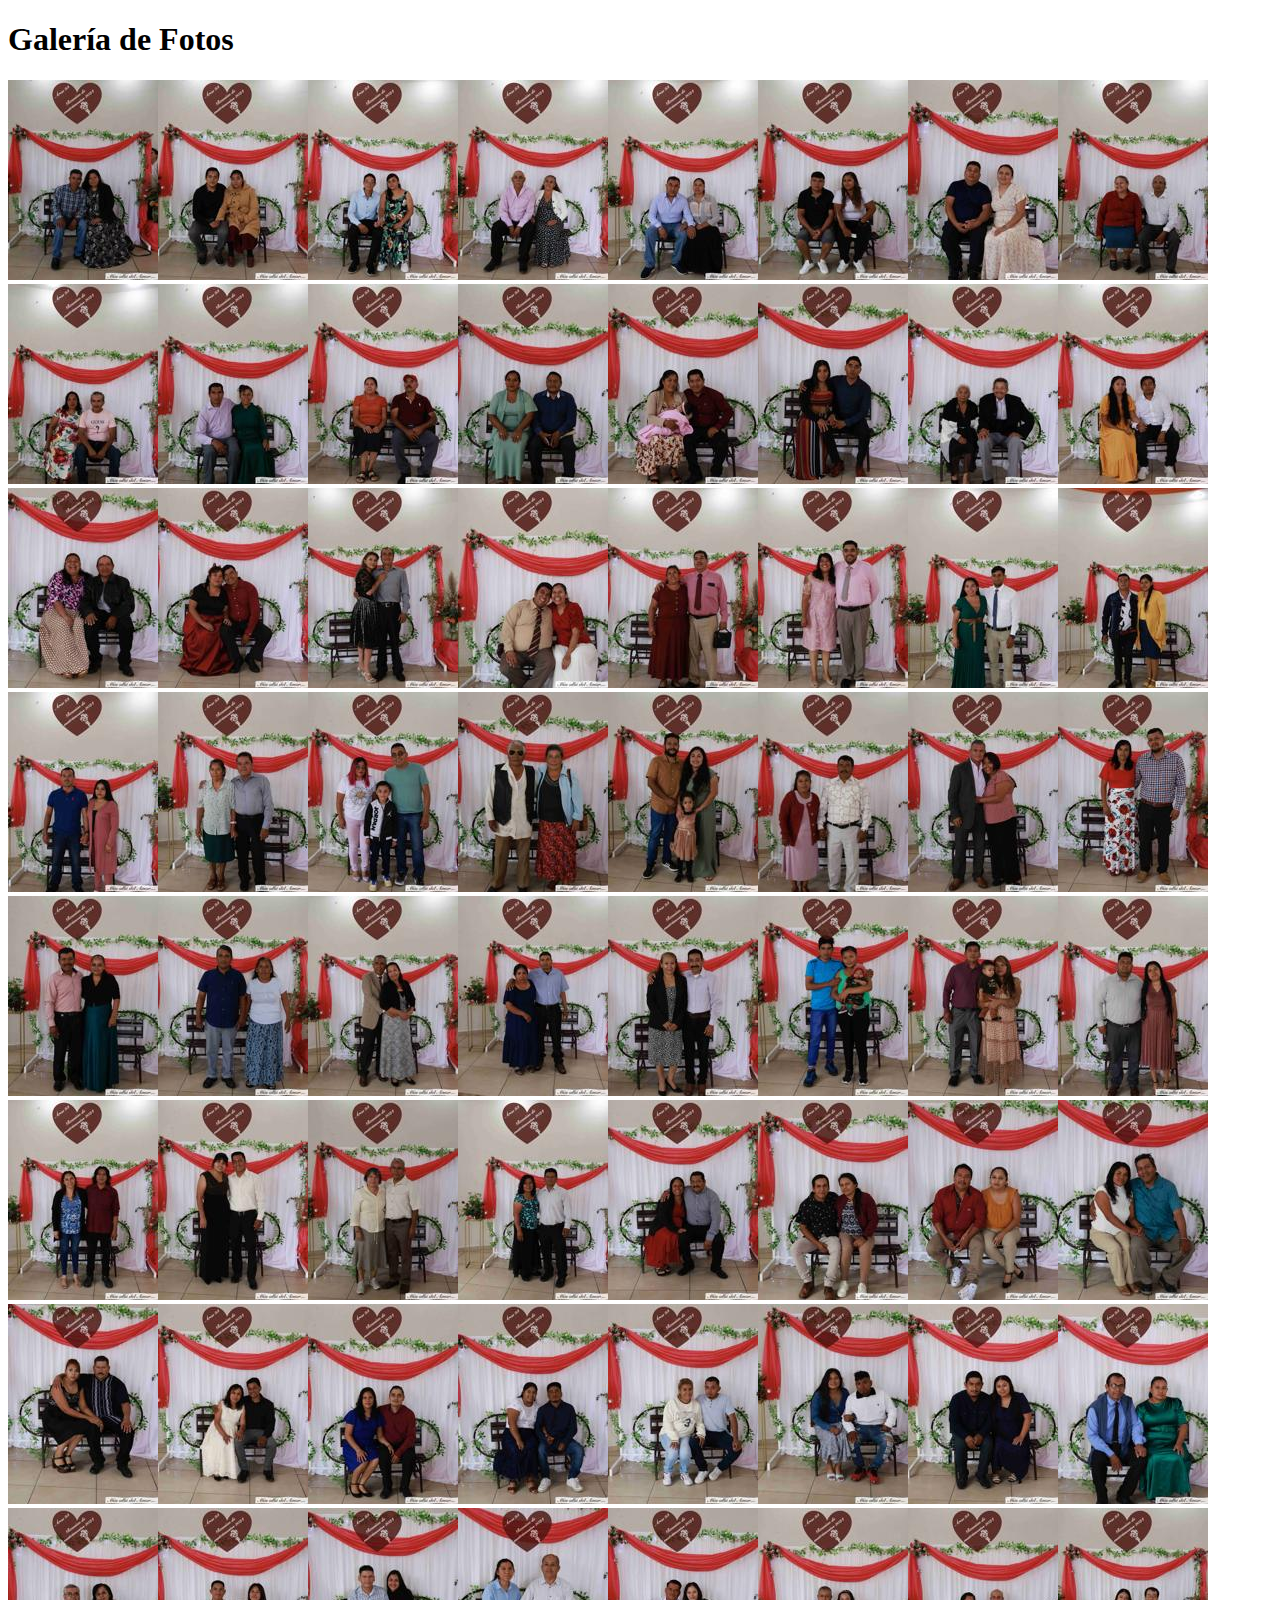
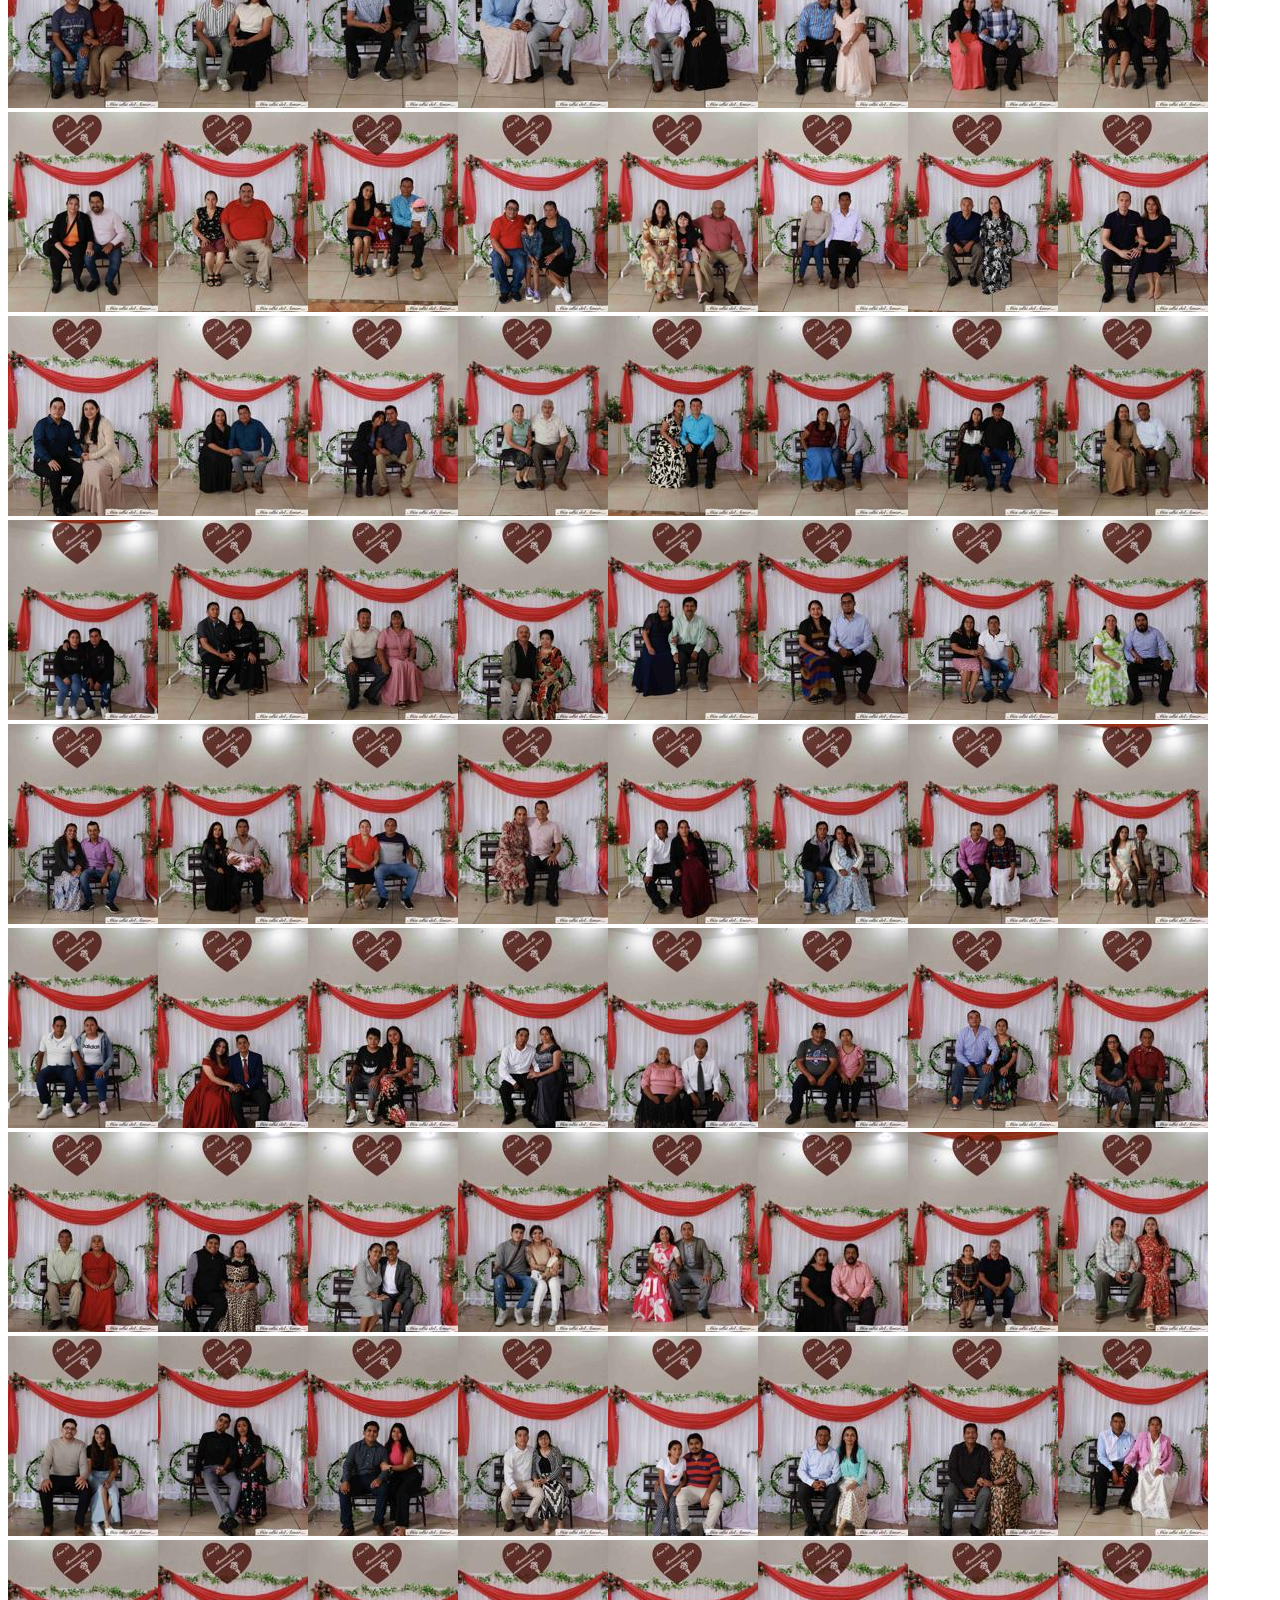
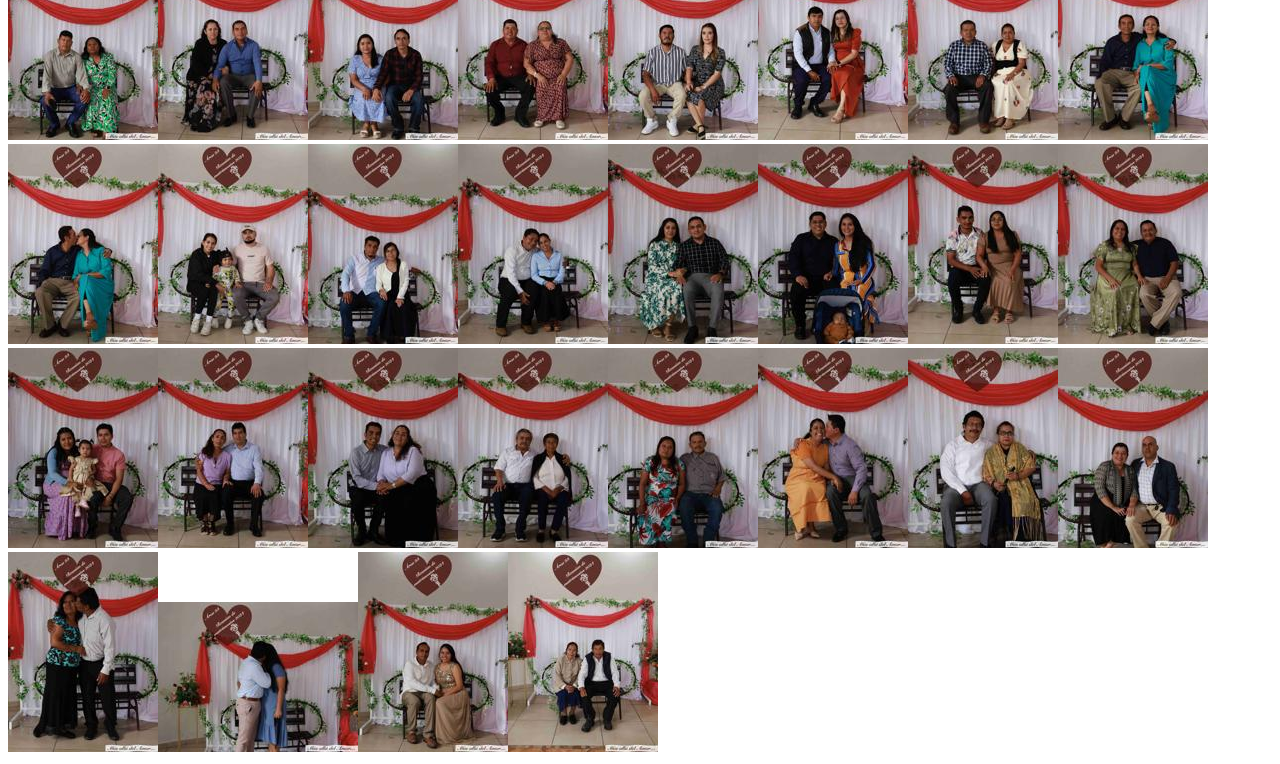
<file: index.html>
<!DOCTYPE html>
<html lang="es">

<head>
  <meta charset="UTF-8">
  <meta name="viewport" content="width=device-width, initial-scale=1.0">
  <title>Galería de Fotos - Blueimp</title>

  <!-- Estilos de Blueimp Gallery -->
  <link rel="stylesheet" href="css/blueimp-gallery.min.css" />
</head>

<body>

  <h1>Galería de Fotos</h1>

  <!-- Contenedor de la galería -->
  <div id="links" class="gallery">
    <a href="imagenes/Foto-1.JPG" title="Foto 1"><img src="imagenes/thumbnails/Foto-1.JPG"
        alt="Foto 1"></a><a href="imagenes/Foto-2.JPG" title="Foto 2"><img src="imagenes/thumbnails/Foto-2.JPG"
        alt="Foto 2"></a><a href="imagenes/Foto-3.JPG" title="Foto 3"><img src="imagenes/thumbnails/Foto-3.JPG"
        alt="Foto 3"></a><a href="imagenes/Foto-4.JPG" title="Foto 4"><img src="imagenes/thumbnails/Foto-4.JPG"
        alt="Foto 4"></a><a href="imagenes/Foto-5.JPG" title="Foto 5"><img src="imagenes/thumbnails/Foto-5.JPG"
        alt="Foto 5"></a><a href="imagenes/Foto-6.JPG" title="Foto 6"><img src="imagenes/thumbnails/Foto-6.JPG"
        alt="Foto 6"></a><a href="imagenes/Foto-7.JPG" title="Foto 7"><img src="imagenes/thumbnails/Foto-7.JPG"
        alt="Foto 7"></a><a href="imagenes/Foto-8.JPG" title="Foto 8"><img src="imagenes/thumbnails/Foto-8.JPG"
        alt="Foto 8"></a><a href="imagenes/Foto-9.JPG" title="Foto 9"><img src="imagenes/thumbnails/Foto-9.JPG"
        alt="Foto 9"></a><a href="imagenes/Foto-10.JPG" title="Foto 10"><img src="imagenes/thumbnails/Foto-10.JPG"
        alt="Foto 10"></a><a href="imagenes/Foto-11.JPG" title="Foto 11"><img src="imagenes/thumbnails/Foto-11.JPG"
        alt="Foto 11"></a><a href="imagenes/Foto-12.JPG" title="Foto 12"><img src="imagenes/thumbnails/Foto-12.JPG"
        alt="Foto 12"></a><a href="imagenes/Foto-13.JPG" title="Foto 13"><img src="imagenes/thumbnails/Foto-13.JPG"
        alt="Foto 13"></a><a href="imagenes/Foto-14.JPG" title="Foto 14"><img src="imagenes/thumbnails/Foto-14.JPG"
        alt="Foto 14"></a><a href="imagenes/Foto-15.JPG" title="Foto 15"><img src="imagenes/thumbnails/Foto-15.JPG"
        alt="Foto 15"></a><a href="imagenes/Foto-16.JPG" title="Foto 16"><img src="imagenes/thumbnails/Foto-16.JPG"
        alt="Foto 16"></a><a href="imagenes/Foto-17.JPG" title="Foto 17"><img src="imagenes/thumbnails/Foto-17.JPG"
        alt="Foto 17"></a><a href="imagenes/Foto-18.JPG" title="Foto 18"><img src="imagenes/thumbnails/Foto-18.JPG"
        alt="Foto 18"></a><a href="imagenes/Foto-19.JPG" title="Foto 19"><img src="imagenes/thumbnails/Foto-19.JPG"
        alt="Foto 19"></a><a href="imagenes/Foto-20.JPG" title="Foto 20"><img src="imagenes/thumbnails/Foto-20.JPG"
        alt="Foto 20"></a><a href="imagenes/Foto-21.JPG" title="Foto 21"><img src="imagenes/thumbnails/Foto-21.JPG"
        alt="Foto 21"></a><a href="imagenes/Foto-22.JPG" title="Foto 22"><img src="imagenes/thumbnails/Foto-22.JPG"
        alt="Foto 22"></a><a href="imagenes/Foto-23.JPG" title="Foto 23"><img src="imagenes/thumbnails/Foto-23.JPG"
        alt="Foto 23"></a><a href="imagenes/Foto-24.JPG" title="Foto 24"><img src="imagenes/thumbnails/Foto-24.JPG"
        alt="Foto 24"></a><a href="imagenes/Foto-25.JPG" title="Foto 25"><img src="imagenes/thumbnails/Foto-25.JPG"
        alt="Foto 25"></a><a href="imagenes/Foto-26.JPG" title="Foto 26"><img src="imagenes/thumbnails/Foto-26.JPG"
        alt="Foto 26"></a><a href="imagenes/Foto-27.JPG" title="Foto 27"><img src="imagenes/thumbnails/Foto-27.JPG"
        alt="Foto 27"></a><a href="imagenes/Foto-28.JPG" title="Foto 28"><img src="imagenes/thumbnails/Foto-28.JPG"
        alt="Foto 28"></a><a href="imagenes/Foto-29.JPG" title="Foto 29"><img src="imagenes/thumbnails/Foto-29.JPG"
        alt="Foto 29"></a><a href="imagenes/Foto-30.JPG" title="Foto 30"><img src="imagenes/thumbnails/Foto-30.JPG"
        alt="Foto 30"></a><a href="imagenes/Foto-31.JPG" title="Foto 31"><img src="imagenes/thumbnails/Foto-31.JPG"
        alt="Foto 31"></a><a href="imagenes/Foto-32.JPG" title="Foto 32"><img src="imagenes/thumbnails/Foto-32.JPG"
        alt="Foto 32"></a><a href="imagenes/Foto-33.JPG" title="Foto 33"><img src="imagenes/thumbnails/Foto-33.JPG"
        alt="Foto 33"></a><a href="imagenes/Foto-34.JPG" title="Foto 34"><img src="imagenes/thumbnails/Foto-34.JPG"
        alt="Foto 34"></a><a href="imagenes/Foto-35.JPG" title="Foto 35"><img src="imagenes/thumbnails/Foto-35.JPG"
        alt="Foto 35"></a><a href="imagenes/Foto-36.JPG" title="Foto 36"><img src="imagenes/thumbnails/Foto-36.JPG"
        alt="Foto 36"></a><a href="imagenes/Foto-37.JPG" title="Foto 37"><img src="imagenes/thumbnails/Foto-37.JPG"
        alt="Foto 37"></a><a href="imagenes/Foto-38.JPG" title="Foto 38"><img src="imagenes/thumbnails/Foto-38.JPG"
        alt="Foto 38"></a><a href="imagenes/Foto-39.JPG" title="Foto 39"><img src="imagenes/thumbnails/Foto-39.JPG"
        alt="Foto 39"></a><a href="imagenes/Foto-40.JPG" title="Foto 40"><img src="imagenes/thumbnails/Foto-40.JPG"
        alt="Foto 40"></a><a href="imagenes/Foto-41.JPG" title="Foto 41"><img src="imagenes/thumbnails/Foto-41.JPG"
        alt="Foto 41"></a><a href="imagenes/Foto-42.JPG" title="Foto 42"><img src="imagenes/thumbnails/Foto-42.JPG"
        alt="Foto 42"></a><a href="imagenes/Foto-43.JPG" title="Foto 43"><img src="imagenes/thumbnails/Foto-43.JPG"
        alt="Foto 43"></a><a href="imagenes/Foto-44.JPG" title="Foto 44"><img src="imagenes/thumbnails/Foto-44.JPG"
        alt="Foto 44"></a><a href="imagenes/Foto-45.JPG" title="Foto 45"><img src="imagenes/thumbnails/Foto-45.JPG"
        alt="Foto 45"></a><a href="imagenes/Foto-46.JPG" title="Foto 46"><img src="imagenes/thumbnails/Foto-46.JPG"
        alt="Foto 46"></a><a href="imagenes/Foto-47.JPG" title="Foto 47"><img src="imagenes/thumbnails/Foto-47.JPG"
        alt="Foto 47"></a><a href="imagenes/Foto-48.JPG" title="Foto 48"><img src="imagenes/thumbnails/Foto-48.JPG"
        alt="Foto 48"></a><a href="imagenes/Foto-49.JPG" title="Foto 49"><img src="imagenes/thumbnails/Foto-49.JPG"
        alt="Foto 49"></a><a href="imagenes/Foto-50.JPG" title="Foto 50"><img src="imagenes/thumbnails/Foto-50.JPG"
        alt="Foto 50"></a><a href="imagenes/Foto-51.JPG" title="Foto 51"><img src="imagenes/thumbnails/Foto-51.JPG"
        alt="Foto 51"></a><a href="imagenes/Foto-52.JPG" title="Foto 52"><img src="imagenes/thumbnails/Foto-52.JPG"
        alt="Foto 52"></a><a href="imagenes/Foto-53.JPG" title="Foto 53"><img src="imagenes/thumbnails/Foto-53.JPG"
        alt="Foto 53"></a><a href="imagenes/Foto-54.JPG" title="Foto 54"><img src="imagenes/thumbnails/Foto-54.JPG"
        alt="Foto 54"></a><a href="imagenes/Foto-55.JPG" title="Foto 55"><img src="imagenes/thumbnails/Foto-55.JPG"
        alt="Foto 55"></a><a href="imagenes/Foto-56.JPG" title="Foto 56"><img src="imagenes/thumbnails/Foto-56.JPG"
        alt="Foto 56"></a><a href="imagenes/Foto-57.JPG" title="Foto 57"><img src="imagenes/thumbnails/Foto-57.JPG"
        alt="Foto 57"></a><a href="imagenes/Foto-58.JPG" title="Foto 58"><img src="imagenes/thumbnails/Foto-58.JPG"
        alt="Foto 58"></a><a href="imagenes/Foto-59.JPG" title="Foto 59"><img src="imagenes/thumbnails/Foto-59.JPG"
        alt="Foto 59"></a><a href="imagenes/Foto-60.JPG" title="Foto 60"><img src="imagenes/thumbnails/Foto-60.JPG"
        alt="Foto 60"></a><a href="imagenes/Foto-61.JPG" title="Foto 61"><img src="imagenes/thumbnails/Foto-61.JPG"
        alt="Foto 61"></a><a href="imagenes/Foto-62.JPG" title="Foto 62"><img src="imagenes/thumbnails/Foto-62.JPG"
        alt="Foto 62"></a><a href="imagenes/Foto-63.JPG" title="Foto 63"><img src="imagenes/thumbnails/Foto-63.JPG"
        alt="Foto 63"></a><a href="imagenes/Foto-64.JPG" title="Foto 64"><img src="imagenes/thumbnails/Foto-64.JPG"
        alt="Foto 64"></a><a href="imagenes/Foto-65.JPG" title="Foto 65"><img src="imagenes/thumbnails/Foto-65.JPG"
        alt="Foto 65"></a><a href="imagenes/Foto-66.JPG" title="Foto 66"><img src="imagenes/thumbnails/Foto-66.JPG"
        alt="Foto 66"></a><a href="imagenes/Foto-67.JPG" title="Foto 67"><img src="imagenes/thumbnails/Foto-67.JPG"
        alt="Foto 67"></a><a href="imagenes/Foto-68.JPG" title="Foto 68"><img src="imagenes/thumbnails/Foto-68.JPG"
        alt="Foto 68"></a><a href="imagenes/Foto-69.JPG" title="Foto 69"><img src="imagenes/thumbnails/Foto-69.JPG"
        alt="Foto 69"></a><a href="imagenes/Foto-70.JPG" title="Foto 70"><img src="imagenes/thumbnails/Foto-70.JPG"
        alt="Foto 70"></a><a href="imagenes/Foto-71.JPG" title="Foto 71"><img src="imagenes/thumbnails/Foto-71.JPG"
        alt="Foto 71"></a><a href="imagenes/Foto-72.JPG" title="Foto 72"><img src="imagenes/thumbnails/Foto-72.JPG"
        alt="Foto 72"></a><a href="imagenes/Foto-73.JPG" title="Foto 73"><img src="imagenes/thumbnails/Foto-73.JPG"
        alt="Foto 73"></a><a href="imagenes/Foto-74.JPG" title="Foto 74"><img src="imagenes/thumbnails/Foto-74.JPG"
        alt="Foto 74"></a><a href="imagenes/Foto-75.JPG" title="Foto 75"><img src="imagenes/thumbnails/Foto-75.JPG"
        alt="Foto 75"></a><a href="imagenes/Foto-76.JPG" title="Foto 76"><img src="imagenes/thumbnails/Foto-76.JPG"
        alt="Foto 76"></a><a href="imagenes/Foto-77.JPG" title="Foto 77"><img src="imagenes/thumbnails/Foto-77.JPG"
        alt="Foto 77"></a><a href="imagenes/Foto-78.JPG" title="Foto 78"><img src="imagenes/thumbnails/Foto-78.JPG"
        alt="Foto 78"></a><a href="imagenes/Foto-79.JPG" title="Foto 79"><img src="imagenes/thumbnails/Foto-79.JPG"
        alt="Foto 79"></a><a href="imagenes/Foto-80.JPG" title="Foto 80"><img src="imagenes/thumbnails/Foto-80.JPG"
        alt="Foto 80"></a><a href="imagenes/Foto-81.JPG" title="Foto 81"><img src="imagenes/thumbnails/Foto-81.JPG"
        alt="Foto 81"></a><a href="imagenes/Foto-82.JPG" title="Foto 82"><img src="imagenes/thumbnails/Foto-82.JPG"
        alt="Foto 82"></a><a href="imagenes/Foto-83.JPG" title="Foto 83"><img src="imagenes/thumbnails/Foto-83.JPG"
        alt="Foto 83"></a><a href="imagenes/Foto-84.JPG" title="Foto 84"><img src="imagenes/thumbnails/Foto-84.JPG"
        alt="Foto 84"></a><a href="imagenes/Foto-85.JPG" title="Foto 85"><img src="imagenes/thumbnails/Foto-85.JPG"
        alt="Foto 85"></a><a href="imagenes/Foto-86.JPG" title="Foto 86"><img src="imagenes/thumbnails/Foto-86.JPG"
        alt="Foto 86"></a><a href="imagenes/Foto-87.JPG" title="Foto 87"><img src="imagenes/thumbnails/Foto-87.JPG"
        alt="Foto 87"></a><a href="imagenes/Foto-88.JPG" title="Foto 88"><img src="imagenes/thumbnails/Foto-88.JPG"
        alt="Foto 88"></a><a href="imagenes/Foto-89.JPG" title="Foto 89"><img src="imagenes/thumbnails/Foto-89.JPG"
        alt="Foto 89"></a><a href="imagenes/Foto-90.JPG" title="Foto 90"><img src="imagenes/thumbnails/Foto-90.JPG"
        alt="Foto 90"></a><a href="imagenes/Foto-91.JPG" title="Foto 91"><img src="imagenes/thumbnails/Foto-91.JPG"
        alt="Foto 91"></a><a href="imagenes/Foto-92.JPG" title="Foto 92"><img src="imagenes/thumbnails/Foto-92.JPG"
        alt="Foto 92"></a><a href="imagenes/Foto-93.JPG" title="Foto 93"><img src="imagenes/thumbnails/Foto-93.JPG"
        alt="Foto 93"></a><a href="imagenes/Foto-94.JPG" title="Foto 94"><img src="imagenes/thumbnails/Foto-94.JPG"
        alt="Foto 94"></a><a href="imagenes/Foto-95.JPG" title="Foto 95"><img src="imagenes/thumbnails/Foto-95.JPG"
        alt="Foto 95"></a><a href="imagenes/Foto-96.JPG" title="Foto 96"><img src="imagenes/thumbnails/Foto-96.JPG"
        alt="Foto 96"></a><a href="imagenes/Foto-97.JPG" title="Foto 97"><img src="imagenes/thumbnails/Foto-97.JPG"
        alt="Foto 97"></a><a href="imagenes/Foto-98.JPG" title="Foto 98"><img src="imagenes/thumbnails/Foto-98.JPG"
        alt="Foto 98"></a><a href="imagenes/Foto-99.JPG" title="Foto 99"><img src="imagenes/thumbnails/Foto-99.JPG"
        alt="Foto 99"></a><a href="imagenes/Foto-100.JPG" title="Foto 100"><img src="imagenes/thumbnails/Foto-100.JPG"
        alt="Foto 100"></a><a href="imagenes/Foto-101.JPG" title="Foto 101"><img src="imagenes/thumbnails/Foto-101.JPG"
        alt="Foto 101"></a><a href="imagenes/Foto-102.JPG" title="Foto 102"><img src="imagenes/thumbnails/Foto-102.JPG"
        alt="Foto 102"></a><a href="imagenes/Foto-103.JPG" title="Foto 103"><img src="imagenes/thumbnails/Foto-103.JPG"
        alt="Foto 103"></a><a href="imagenes/Foto-104.JPG" title="Foto 104"><img src="imagenes/thumbnails/Foto-104.JPG"
        alt="Foto 104"></a><a href="imagenes/Foto-105.JPG" title="Foto 105"><img src="imagenes/thumbnails/Foto-105.JPG"
        alt="Foto 105"></a><a href="imagenes/Foto-106.JPG" title="Foto 106"><img src="imagenes/thumbnails/Foto-106.JPG"
        alt="Foto 106"></a><a href="imagenes/Foto-107.JPG" title="Foto 107"><img src="imagenes/thumbnails/Foto-107.JPG"
        alt="Foto 107"></a><a href="imagenes/Foto-108.JPG" title="Foto 108"><img src="imagenes/thumbnails/Foto-108.JPG"
        alt="Foto 108"></a><a href="imagenes/Foto-109.JPG" title="Foto 109"><img src="imagenes/thumbnails/Foto-109.JPG"
        alt="Foto 109"></a><a href="imagenes/Foto-110.JPG" title="Foto 110"><img src="imagenes/thumbnails/Foto-110.JPG"
        alt="Foto 110"></a><a href="imagenes/Foto-111.JPG" title="Foto 111"><img src="imagenes/thumbnails/Foto-111.JPG"
        alt="Foto 111"></a><a href="imagenes/Foto-112.JPG" title="Foto 112"><img src="imagenes/thumbnails/Foto-112.JPG"
        alt="Foto 112"></a><a href="imagenes/Foto-113.JPG" title="Foto 113"><img src="imagenes/thumbnails/Foto-113.JPG"
        alt="Foto 113"></a><a href="imagenes/Foto-114.JPG" title="Foto 114"><img src="imagenes/thumbnails/Foto-114.JPG"
        alt="Foto 114"></a><a href="imagenes/Foto-115.JPG" title="Foto 115"><img src="imagenes/thumbnails/Foto-115.JPG"
        alt="Foto 115"></a><a href="imagenes/Foto-116.JPG" title="Foto 116"><img src="imagenes/thumbnails/Foto-116.JPG"
        alt="Foto 116"></a><a href="imagenes/Foto-117.JPG" title="Foto 117"><img src="imagenes/thumbnails/Foto-117.JPG"
        alt="Foto 117"></a><a href="imagenes/Foto-118.JPG" title="Foto 118"><img src="imagenes/thumbnails/Foto-118.JPG"
        alt="Foto 118"></a><a href="imagenes/Foto-119.JPG" title="Foto 119"><img src="imagenes/thumbnails/Foto-119.JPG"
        alt="Foto 119"></a><a href="imagenes/Foto-120.JPG" title="Foto 120"><img src="imagenes/thumbnails/Foto-120.JPG"
        alt="Foto 120"></a><a href="imagenes/Foto-121.JPG" title="Foto 121"><img src="imagenes/thumbnails/Foto-121.JPG"
        alt="Foto 121"></a><a href="imagenes/Foto-122.JPG" title="Foto 122"><img src="imagenes/thumbnails/Foto-122.JPG"
        alt="Foto 122"></a><a href="imagenes/Foto-123.JPG" title="Foto 123"><img src="imagenes/thumbnails/Foto-123.JPG"
        alt="Foto 123"></a><a href="imagenes/Foto-124.JPG" title="Foto 124"><img src="imagenes/thumbnails/Foto-124.JPG"
        alt="Foto 124"></a><a href="imagenes/Foto-125.JPG" title="Foto 125"><img src="imagenes/thumbnails/Foto-125.JPG"
        alt="Foto 125"></a><a href="imagenes/Foto-126.JPG" title="Foto 126"><img src="imagenes/thumbnails/Foto-126.JPG"
        alt="Foto 126"></a><a href="imagenes/Foto-127.JPG" title="Foto 127"><img src="imagenes/thumbnails/Foto-127.JPG"
        alt="Foto 127"></a><a href="imagenes/Foto-128.JPG" title="Foto 128"><img src="imagenes/thumbnails/Foto-128.JPG"
        alt="Foto 128"></a><a href="imagenes/Foto-129.JPG" title="Foto 129"><img src="imagenes/thumbnails/Foto-129.JPG"
        alt="Foto 129"></a><a href="imagenes/Foto-130.JPG" title="Foto 130"><img src="imagenes/thumbnails/Foto-130.JPG"
        alt="Foto 130"></a><a href="imagenes/Foto-131.JPG" title="Foto 131"><img src="imagenes/thumbnails/Foto-131.JPG"
        alt="Foto 131"></a><a href="imagenes/Foto-132.JPG" title="Foto 132"><img src="imagenes/thumbnails/Foto-132.JPG"
        alt="Foto 132"></a><a href="imagenes/Foto-133.JPG" title="Foto 133"><img src="imagenes/thumbnails/Foto-133.JPG"
        alt="Foto 133"></a><a href="imagenes/Foto-134.JPG" title="Foto 134"><img src="imagenes/thumbnails/Foto-134.JPG"
        alt="Foto 134"></a><a href="imagenes/Foto-135.JPG" title="Foto 135"><img src="imagenes/thumbnails/Foto-135.JPG"
        alt="Foto 135"></a><a href="imagenes/Foto-136.JPG" title="Foto 136"><img src="imagenes/thumbnails/Foto-136.JPG"
        alt="Foto 136"></a><a href="imagenes/Foto-137.JPG" title="Foto 137"><img src="imagenes/thumbnails/Foto-137.JPG"
        alt="Foto 137"></a><a href="imagenes/Foto-138.JPG" title="Foto 138"><img src="imagenes/thumbnails/Foto-138.JPG"
        alt="Foto 138"></a><a href="imagenes/Foto-139.JPG" title="Foto 139"><img src="imagenes/thumbnails/Foto-139.JPG"
        alt="Foto 139"></a><a href="imagenes/Foto-140.JPG" title="Foto 140"><img src="imagenes/thumbnails/Foto-140.JPG"
        alt="Foto 140"></a><a href="imagenes/Foto-141.JPG" title="Foto 141"><img src="imagenes/thumbnails/Foto-141.JPG"
        alt="Foto 141"></a><a href="imagenes/Foto-142.JPG" title="Foto 142"><img src="imagenes/thumbnails/Foto-142.JPG"
        alt="Foto 142"></a><a href="imagenes/Foto-143.JPG" title="Foto 143"><img src="imagenes/thumbnails/Foto-143.JPG"
        alt="Foto 143"></a><a href="imagenes/Foto-144.JPG" title="Foto 144"><img src="imagenes/thumbnails/Foto-144.JPG"
        alt="Foto 144"></a><a href="imagenes/Foto-145.JPG" title="Foto 145"><img src="imagenes/thumbnails/Foto-145.JPG"
        alt="Foto 145"></a><a href="imagenes/Foto-146.JPG" title="Foto 146"><img src="imagenes/thumbnails/Foto-146.JPG"
        alt="Foto 146"></a><a href="imagenes/Foto-147.JPG" title="Foto 147"><img src="imagenes/thumbnails/Foto-147.JPG"
        alt="Foto 147"></a><a href="imagenes/Foto-148.JPG" title="Foto 148"><img src="imagenes/thumbnails/Foto-148.JPG"
        alt="Foto 148"></a></div>

  <!-- El widget de la Galería como un Lightbox -->
  <!-- The Gallery as lightbox dialog, should be a document body child element -->
  <div id="blueimp-gallery" class="blueimp-gallery blueimp-gallery-controls" aria-label="image gallery"
    aria-modal="true" role="dialog">
    <div class="slides" aria-live="polite"></div>
    <h3 class="title"></h3>
    <a class="prev" aria-controls="blueimp-gallery" aria-label="previous slide" aria-keyshortcuts="ArrowLeft"></a>
    <a class="next" aria-controls="blueimp-gallery" aria-label="next slide" aria-keyshortcuts="ArrowRight"></a>
    <a class="close" aria-controls="blueimp-gallery" aria-label="close" aria-keyshortcuts="Escape"></a>
    <a class="play-pause" aria-controls="blueimp-gallery" aria-label="play slideshow" aria-keyshortcuts="Space"
      aria-pressed="false" role="button"></a>
    <ol class="indicator"></ol>
  </div>

  <!-- Incluir los scripts necesarios de Blueimp Gallery -->
  <script src="https://cdnjs.cloudflare.com/ajax/libs/jquery/3.6.0/jquery.min.js"></script>
  <script src="js/blueimp-gallery.min.js"></script>

  <script>
    // Inicializa la galería Blueimp
    document.getElementById('links').onclick = function (event) {
      event = event || window.event;
      var target = event.target || event.srcElement;
      var link = target.src ? target.parentNode : target;
      var options = { index: link, event: event, slideshowInterval: 1000 };
      var links = this.getElementsByTagName('a');
      blueimp.Gallery(links, options);
    }
  </script>

</body>

</html>
</file>
<file: css/blueimp-gallery.min.css>
@charset "UTF-8";.blueimp-gallery,.blueimp-gallery>.slides>.slide>.slide-content,.blueimp-gallery>.slides>.slide>.slide-content>img{position:absolute;top:0;right:0;bottom:0;left:0;-webkit-transition:opacity .2s linear;-moz-transition:opacity .2s linear;-ms-transition:opacity .2s linear;-o-transition:opacity .2s linear;transition:opacity .2s linear;backface-visibility:hidden;-moz-backface-visibility:hidden}.blueimp-gallery>.slides>.slide>.slide-content,.blueimp-gallery>.slides>.slide>.slide-content>img{margin:auto;width:auto;height:auto;max-width:100%;max-height:100%;opacity:1}.blueimp-gallery{position:fixed;z-index:999999;overflow:hidden;background:#000;opacity:0;display:none;direction:ltr;-ms-touch-action:pinch-zoom;touch-action:pinch-zoom}.blueimp-gallery-carousel{position:relative;z-index:auto;margin:1em auto;padding-bottom:56.25%;box-shadow:0 0 4px rgba(0,0,0,.1);-ms-touch-action:pan-y pinch-zoom;touch-action:pan-y pinch-zoom;display:block}.blueimp-gallery-display{display:block;opacity:1}.blueimp-gallery>.slides{position:relative;height:100%;overflow:hidden}.blueimp-gallery-carousel>.slides{position:absolute}.blueimp-gallery>.slides>.slide{visibility:hidden;position:relative;float:left;height:100%;text-align:center;-webkit-transition-timing-function:cubic-bezier(0.645,0.045,0.355,1);-moz-transition-timing-function:cubic-bezier(0.645,0.045,0.355,1);-ms-transition-timing-function:cubic-bezier(0.645,0.045,0.355,1);-o-transition-timing-function:cubic-bezier(0.645,0.045,0.355,1);transition-timing-function:cubic-bezier(0.645,0.045,0.355,1)}.blueimp-gallery>.slides>.slide-active,.blueimp-gallery>.slides>.slide-next,.blueimp-gallery>.slides>.slide-prev{visibility:visible}.blueimp-gallery>.slides>.slide-loading{background:url(../img/loading.gif) center no-repeat;background-size:64px 64px}.blueimp-gallery-smil>.slides>.slide-loading{background-image:url(../img/loading.svg)}.blueimp-gallery>.slides>.slide-loading>.slide-content{opacity:0}.blueimp-gallery>.slides>.slide-error{background:url(../img/error.png) center no-repeat}.blueimp-gallery-svgasimg>.slides>.slide-error{background-image:url(../img/error.svg)}.blueimp-gallery>.slides>.slide-error>.slide-content{display:none}.blueimp-gallery-display>.next,.blueimp-gallery-display>.prev{position:absolute;top:50%;left:15px;width:8px;height:20px;padding:10px 14px 10px 18px;margin-top:-23px;-webkit-box-sizing:content-box;-moz-box-sizing:content-box;box-sizing:content-box;background:#222 url(../img/prev.png) center no-repeat;background-color:rgba(0,0,0,.5);border:3px solid #fff;-webkit-border-radius:30px;-moz-border-radius:30px;border-radius:30px;opacity:.5;cursor:pointer;display:none}.blueimp-gallery-display>.next{right:15px;left:auto;background-image:url(../img/next.png)}.blueimp-gallery-svgasimg>.prev{background-image:url(../img/prev.svg)}.blueimp-gallery-svgasimg>.next{background-image:url(../img/next.svg)}.blueimp-gallery-display>.close{position:absolute;top:15px;right:15px;width:30px;height:30px;background:url(../img/close.png) center no-repeat;opacity:.8;cursor:pointer;display:none}.blueimp-gallery-svgasimg>.close{background-image:url(../img/close.svg)}.blueimp-gallery>.title{position:absolute;top:15px;left:15px;margin:0 60px 0 0;font-size:20px;line-height:30px;color:#fff;text-shadow:0 0 2px #000;opacity:.8;display:none}.blueimp-gallery-display>.play-pause{position:absolute;right:15px;bottom:15px;width:30px;height:30px;background:url(../img/play-pause.png) 0 0 no-repeat;cursor:pointer;opacity:.5;display:none}.blueimp-gallery-svgasimg>.play-pause{background-image:url(../img/play-pause.svg)}.blueimp-gallery-playing>.play-pause{background-position:-30px 0}.blueimp-gallery-controls>.close,.blueimp-gallery-controls>.next,.blueimp-gallery-controls>.play-pause,.blueimp-gallery-controls>.prev,.blueimp-gallery-controls>.title{display:block;-webkit-transform:translateZ(0);-moz-transform:translateZ(0);-ms-transform:translateZ(0);-o-transform:translateZ(0);transform:translateZ(0)}.blueimp-gallery-left>.prev,.blueimp-gallery-right>.next,.blueimp-gallery-single>.next,.blueimp-gallery-single>.play-pause,.blueimp-gallery-single>.prev{display:none}.blueimp-gallery>.close,.blueimp-gallery>.next,.blueimp-gallery>.play-pause,.blueimp-gallery>.prev,.blueimp-gallery>.slides>.slide>.slide-content{-webkit-user-select:none;-khtml-user-select:none;-moz-user-select:none;-ms-user-select:none;user-select:none}.blueimp-gallery>.close:hover,.blueimp-gallery>.next:hover,.blueimp-gallery>.play-pause:hover,.blueimp-gallery>.prev:hover,.blueimp-gallery>.title:hover{color:#fff;opacity:1}*+html .blueimp-gallery>.slides>.slide{min-height:300px}*+html .blueimp-gallery>.slides>.slide>.slide-content{position:relative}*+html .blueimp-gallery>.slides>.slide>.slide-content>img{position:relative}@supports (object-fit:contain){.blueimp-gallery-contain>.slides>.slide>.slide-content,.blueimp-gallery-contain>.slides>.slide>.slide-content>img{width:100%;height:100%;object-fit:contain}}@media (prefers-color-scheme:light){.blueimp-gallery-carousel{background:#fff}}.blueimp-gallery>.indicator{position:absolute;top:auto;right:15px;bottom:15px;left:15px;margin:0 40px;padding:0;list-style:none;text-align:center;line-height:10px;display:none;-webkit-user-select:none;-khtml-user-select:none;-moz-user-select:none;-ms-user-select:none;user-select:none}.blueimp-gallery>.indicator>li{display:inline-block;position:relative;width:9px;height:9px;margin:6px 3px 0 3px;-webkit-box-sizing:content-box;-moz-box-sizing:content-box;box-sizing:content-box;border:1px solid transparent;background:#ccc;background:rgba(255,255,255,.25) center no-repeat;border-radius:5px;box-shadow:0 0 2px #000;opacity:.5;cursor:pointer}*+html .blueimp-gallery>.indicator>li{display:inline}.blueimp-gallery>.indicator>.active,.blueimp-gallery>.indicator>li:hover{background-color:#fff;border-color:#fff;opacity:1}.blueimp-gallery>.indicator>li:after{opacity:0;display:block;position:absolute;content:'';top:-5em;left:4px;width:75px;height:75px;transition:transform .6s ease-out,opacity .4s ease-out;transform:translateX(-50%) translateY(0) translateZ(0);pointer-events:none}.blueimp-gallery>.indicator>li:hover:after{opacity:1;border-radius:50%;background:inherit;transform:translateX(-50%) translateY(-5px) translateZ(0)}.blueimp-gallery>.indicator>.active:after{display:none}.blueimp-gallery-controls>.indicator{display:block;-webkit-transform:translateZ(0);-moz-transform:translateZ(0);-ms-transform:translateZ(0);-o-transform:translateZ(0);transform:translateZ(0)}.blueimp-gallery-single>.indicator{display:none}.blueimp-gallery>.slides>.slide>.video-content>.video-cover,.blueimp-gallery>.slides>.slide>.video-content>iframe,.blueimp-gallery>.slides>.slide>.video-content>video{position:absolute;top:0;left:0;width:100%;height:100%;border:none}.blueimp-gallery>.slides>.slide>.video-content>.video-cover{background:center no-repeat;background-size:contain}.blueimp-gallery>.slides>.slide>.video-iframe>.video-cover{background-color:#000;background-color:rgba(0,0,0,.7)}.blueimp-gallery>.slides>.slide>.video-content>.video-play{position:absolute;top:50%;right:0;left:0;margin:-64px auto 0;width:128px;height:128px;background:url(../img/video-play.png) center no-repeat;opacity:.8;cursor:pointer}.blueimp-gallery-svgasimg>.slides>.slide>.video-content>.video-play{background-image:url(../img/video-play.svg)}.blueimp-gallery>.slides>.slide>.video-playing>.video-cover,.blueimp-gallery>.slides>.slide>.video-playing>.video-play{display:none}.blueimp-gallery>.slides>.slide>.video-loading>.video-play{background:url(../img/loading.gif) center no-repeat;background-size:64px 64px}.blueimp-gallery-smil>.slides>.slide>.video-loading>.video-play{background-image:url(../img/loading.svg)}*+html .blueimp-gallery>.slides>.slide>.video-content{height:100%}*+html .blueimp-gallery>.slides>.slide>.video-content>.video-play{left:50%;margin-left:-64px}.blueimp-gallery>.slides>.slide>.video-content>.video-play:hover{opacity:1}
/*# sourceMappingURL=blueimp-gallery.min.css.map */
</file>
